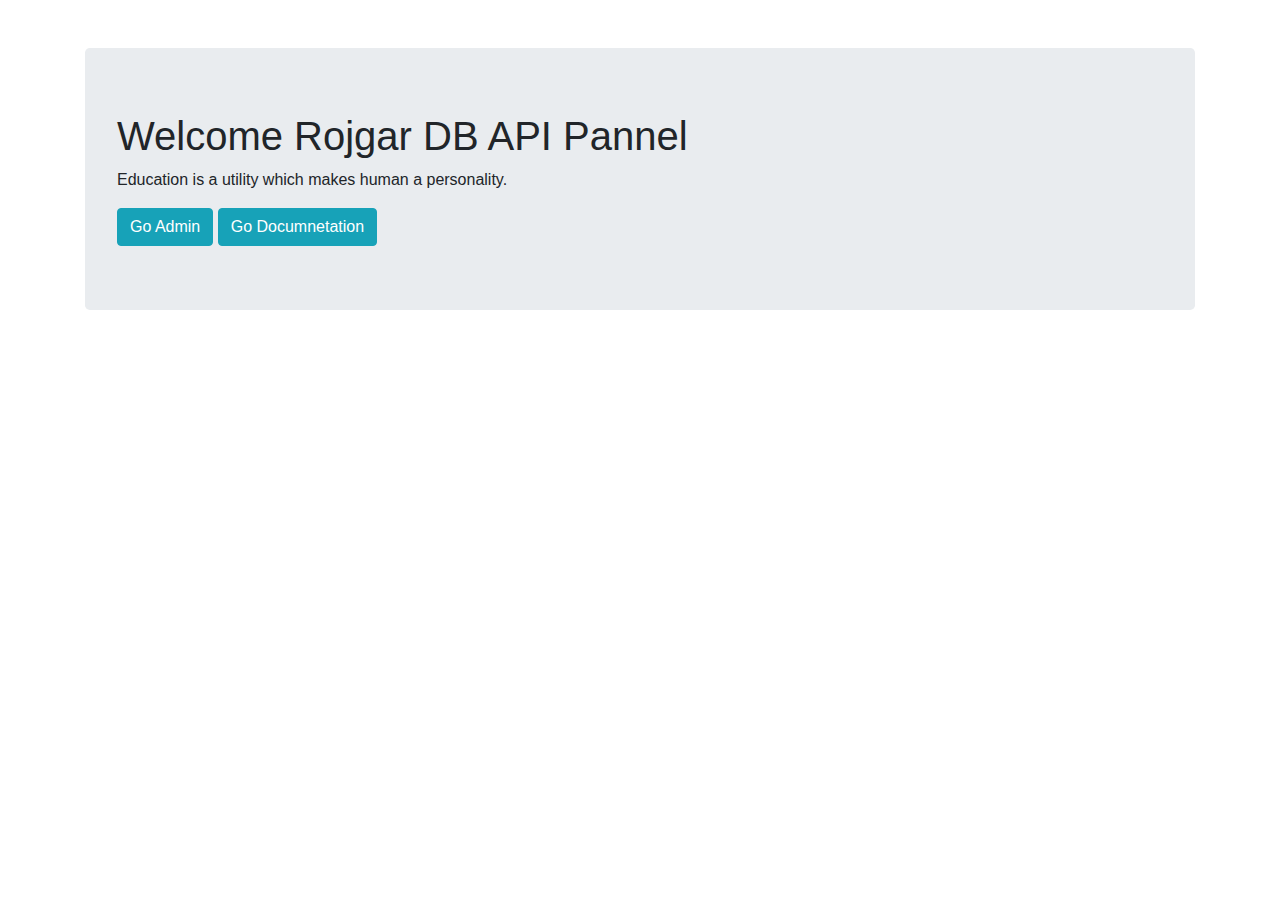
<file: FourYouth_API/fourYouth/fourYouthAPI/templates/index.html>
<!DOCTYPE html>
<html lang="en">

<head>
    <title>Rojgar Admin API</title>
    <meta charset="utf-8">
    <meta name="viewport" content="width=device-width, initial-scale=1">
    <link rel="stylesheet" href="https://maxcdn.bootstrapcdn.com/bootstrap/4.5.2/css/bootstrap.min.css">
    <script src="https://ajax.googleapis.com/ajax/libs/jquery/3.5.1/jquery.min.js"></script>
    <script src="https://cdnjs.cloudflare.com/ajax/libs/popper.js/1.16.0/umd/popper.min.js"></script>
    <script src="https://maxcdn.bootstrapcdn.com/bootstrap/4.5.2/js/bootstrap.min.js"></script>
</head>

<body>

    <div class="container mt-5">
        <div class="jumbotron">
            <h1>Welcome Rojgar DB API Pannel</h1>
            <p>Education is a utility which makes human a personality.</p>
            <a href="/admin" class="btn btn-info" role="button" target="_blank">Go Admin</a>
            <a href="https://documenter.getpostman.com/view/5667855/TzmBEEXo" target="_blank" class="btn btn-info" role="button">Go Documnetation</a>
        </div>
    </div>

</body>

</html>
</file>
